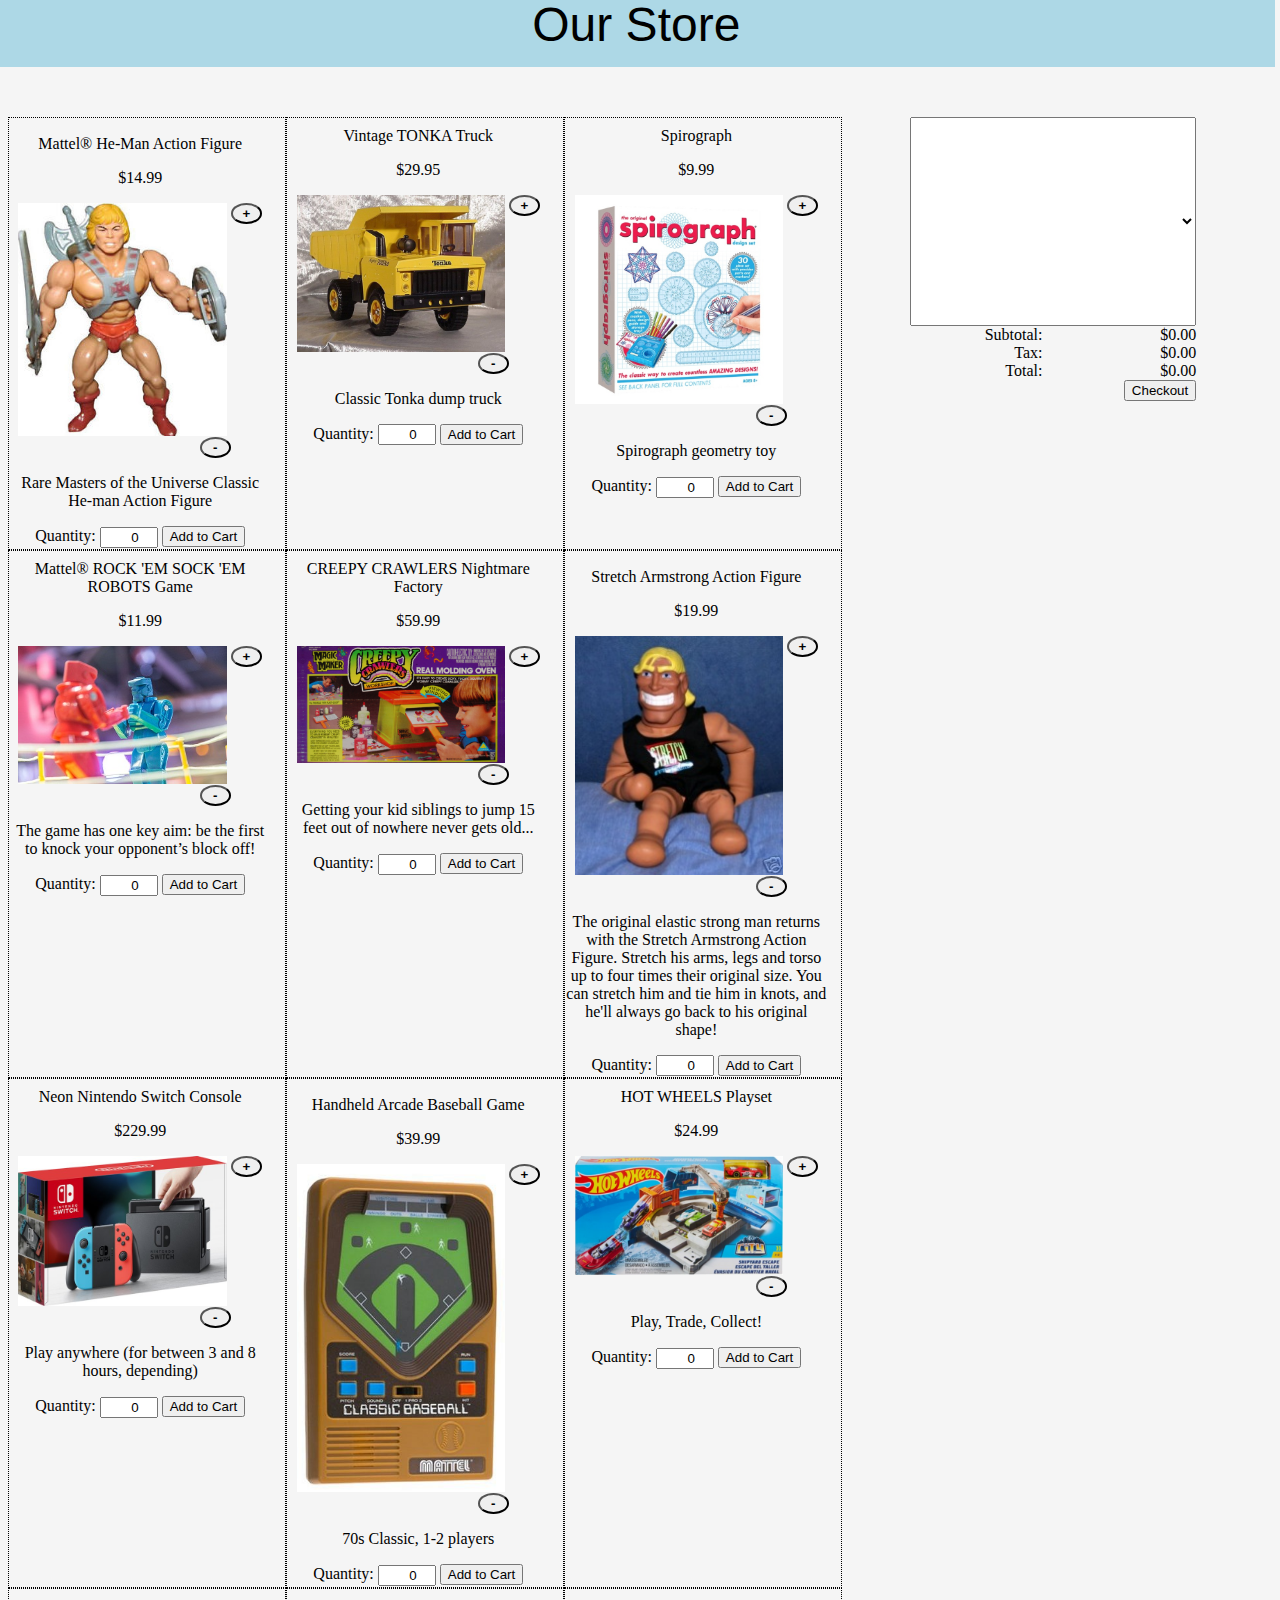
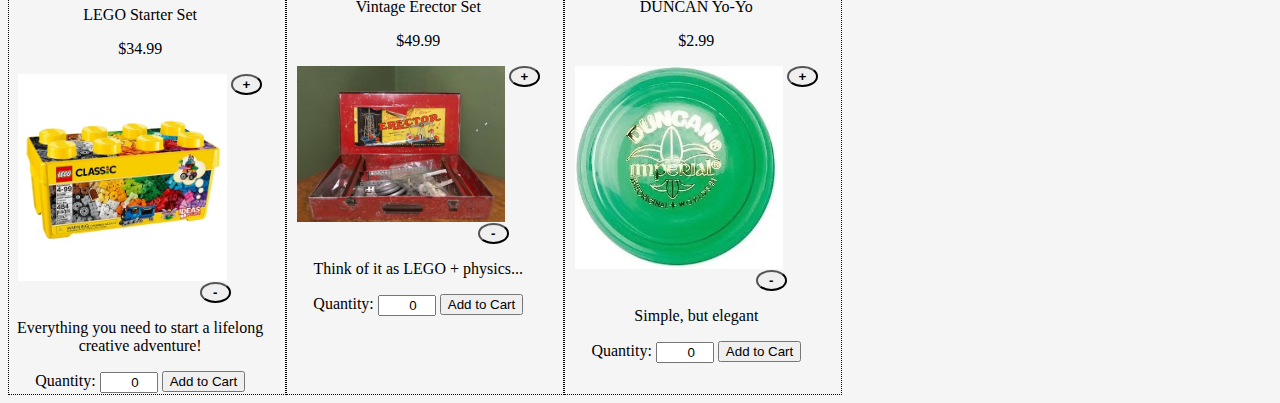
<file: items.html>
<!doctype html>
<html>
    <head>
        <title>Items</title>
        <script src="scripts/shoppingCartManager.js"></script>
        <script type= "text/javascript" src="lib/jquery-3.3.1.js"></script>
        <link href="styles/styles.css" rel='stylesheet'>
    </head>
    <body>
        <header id="items-header">
            <p>Our Store</p>          
        </header>
        <div class= "shopping-cart-area">
            <select readonly="true" id="shopping-cart-textbox" class="shopping-cart-textbox"></select>
            <div id= "shopping-cart-totals" class="shopping-cart-area">
                <p id= "subtotal-display-label" class="total-display-label">Subtotal: </p><p id = "subtotal-display-field"class="total-display-field">$0.00</p><br>
                <p id= "tax-display-label" class="total-display-label">Tax: </p><p id = "tax-display-field" class="total-display-field">$0.00</p><br>
                <p id ="grand-total-display-label" class="total-display-label">Total: </p><p id = "grand-total-display-field" class="total-display-field">$0.00</p><br>
                <button id="checkoutButton" onclick="DisplayCheckoutInfo()">Checkout</button>
            </div>
        </div>
        <table id= "product-table">
            <tr>
                <td>
                    <div data-role="store-item" class="store-item">
                        <div>
                            <p>Mattel&#0174; He-Man Action Figure</p>
                            <p>$14.99</p>
                            <img src= "images/he-man-action-figure.jpg" class="store-item-image" alt="Image of He-Man Action Figure" title= "Image of He-Man Action Figure">
                            <button class="qtyUpButton" onclick="IncrementQuantity(this)"><b>+</b></button>
                            <button class="qtyDownButton" onclick="DecrementQuantity(this)"><b>-</b></button>
                            <p id= "product-description">Rare Masters of the Universe Classic He-man Action Figure</p>
                            Quantity: <input type="number" min="0" id= "qtyInputField" class="qtyInputField" maxlength="4" value="0">
                            <button id="addToCartBtn" onclick="addProduct(this, {name: 'HE-MAN', description: 'Description',imageName: 'Image Name', quantity: 1,
                                price: 14.99, productSubtotal: 0.00})">Add to Cart
                        </div>
                    </div>
                </td>
                <td>
                    <div data-role="store-item" class="store-item">
                        <div>
                            <p>Vintage TONKA Truck</p>
                            <p>$29.95</p>
                            <img src= "images/vintage-tonka-truck.jpg" class="store-item-image" alt="Image of Tonka Truck" title= "Image of Tonka Truck">
                            <button class="qtyUpButton" onclick="IncrementQuantity(this)"><b>+</b></button>
                            <button class="qtyDownButton" onclick="DecrementQuantity(this)"><b>-</b></button>
                            <p id= "product-description">Classic Tonka dump truck</p>
                            Quantity: <input type="number" min="0" id= "qtyInputField" class="qtyInputField" maxlength="4" value="0">
                            <button id="addToCartBtn" onclick="addProduct(this, {name: 'TONKA', description: 'TONKA Truck',imageName: 'Image Name', quantity: 1,
                                price: 29.95, productSubtotal: 0.00})">Add to Cart
                        </div>
                    </div>
                </td>
                <td>
                    <div data-role="store-item" class="store-item">
                        <div>
                            <p>Spirograph</p>
                            <p>$9.99</p>
                            <img src= "images/spirograph.jpg" class="store-item-image" alt="Image of Spirograph geometry toy" title= "Image of Spirograph geometry toy">
                            <button class="qtyUpButton" onclick="IncrementQuantity(this)"><b>+</b></button>
                            <button class="qtyDownButton" onclick="DecrementQuantity(this)"><b>-</b></button>
                            <p id= "product-description">Spirograph geometry toy</p>
                            Quantity: <input type="number" min="0" id= "qtyInputField" class="qtyInputField" maxlength="4" value="0">
                            <button id="addToCartBtn" onclick="addProduct(this, {name: 'SPRGH', description: 'Description',imageName: 'Image Name', quantity: 1,
                                price: 9.99, productSubtotal: 0.00})">Add to Cart
                        </div>
                    </div>
                </td>
            </tr>
            <tr>
                <td>
                    <div data-role="store-item" class="store-item">
                        <div>
                            <p>Mattel&#0174; ROCK 'EM SOCK 'EM ROBOTS Game</p>
                            <p>$11.99</p>
                            <img src= "images/RockemSockemRobotsGame.jpg" class="store-item-image" title="Image of Rock 'em Sock 'em Robots game" alt="Image of Rock 'em Sock 'em Robots game">
                            <button id="qtyUpButon" class="qtyUpButton" onclick="IncrementQuantity(this)"><b>+</b></button>
                            <button id="qtyDownButton" class="qtyDownButton" onclick="DecrementQuantity(this)"><b>-</b></button>
                            <p id= "product-description">The game has one key aim: be the first to knock your opponent’s block off!</p>
                            Quantity: <input type="number" min="0" id="qtyInputField" class="qtyInputField" maxlength="4" value="0">
                            <button id="addToCartBtn" onclick="addProduct(this, {name: 'ROBOTS', description: 'Description',imageName: 'Image Name', quantity: 1,
                                price: 11.99, productSubtotal: 0.00})">Add to Cart
                            </button>
                        </div>
                    </div>
                </td>
                <td>
                    <div data-role="store-item" class="store-item">
                        <div>
                            <p>CREEPY CRAWLERS Nightmare Factory</p>
                            <p>$59.99</p>
                            <img src= "images/creepycrawlers.jpg" class="store-item-image" title="Image of Creepy Crawlers" alt="Image of Creepy Crawlers">
                            <button id="qtyUpButon" class="qtyUpButton" onclick="IncrementQuantity(this)"><b>+</b></button>
                            <button id="qtyDownButton" class="qtyDownButton" onclick="DecrementQuantity(this)"><b>-</b></button>
                            <p id= "product-description">Getting your kid siblings to jump 15 feet out of nowhere never gets old...</p>
                            Quantity: <input type="number" min="0" id="qtyInputField" class="qtyInputField" maxlength="4" value="0">
                            <button id="addToCartBtn" onclick="addProduct(this, {name: 'CRPY', description: 'Description',imageName: 'Image Name', quantity: 1,
                                price: 59.99, productSubtotal: 0.00})">Add to Cart
                            </button>
                        </div>
                    </div>                    
                </td>
                <td>
                    <div data-role="store-item" class="store-item">
                        <div>
                            <p>Stretch Armstrong Action Figure</p>
                            <p>$19.99</p>
                            <img src= "images/stretch-armstrong-toy.jpg" class="store-item-image" title="Image of Stretch Armstrong action figure" alt="Image of Stretch Armstrong Action Figure">
                            <button id="qtyUpButon" class="qtyUpButton" onclick="IncrementQuantity(this)"><b>+</b></button>
                            <button id="qtyDownButton" class="qtyDownButton" onclick="DecrementQuantity(this)"><b>-</b></button>
                            <p id= "product-description">The original elastic strong man returns with the Stretch Armstrong Action Figure. Stretch his arms, legs and torso up to four times their original size. You can stretch him and tie him in knots, and he'll always go back to his original shape!</p>
                            Quantity: <input type="number" min="0" id="qtyInputField" class="qtyInputField" maxlength="4" value="0">
                            <button id="addToCartBtn" onclick="addProduct(this, {name: 'STRETCH', description: 'Description',imageName: 'Image Name', quantity: 1,
                                price: 19.99, productSubtotal: 0.00})">Add to Cart
                            </button>
                        </div>
                    </div>                       
                </td>
            </tr>
            <tr>
                <td>
                    <div data-role="store-item" class="store-item">
                        <div>
                            <p>Neon Nintendo Switch Console</p>
                            <p>$229.99</p>
                            <img src= "images/nintendo-switch.jpg" class="store-item-image" title="Image of Nintendo Switch console" alt="Image of Nintendo Switch console">
                            <button id="qtyUpButon" class="qtyUpButton" onclick="IncrementQuantity(this)"><b>+</b></button>
                            <button id="qtyDownButton" class="qtyDownButton" onclick="DecrementQuantity(this)"><b>-</b></button>
                            <p id= "product-description">Play anywhere (for between 3 and 8 hours, depending)</p>
                            Quantity: <input type="number" min="0" id="qtyInputField" class="qtyInputField" maxlength="4" value="0">
                            <button id="addToCartBtn" onclick="addProduct(this, {name: 'SWITCH', description: 'Description',imageName: 'Image Name', quantity: 1,
                                price: 229.99, productSubtotal: 0.00})">Add to Cart
                            </button>
                        </div>
                    </div>                      
                </td>
                <td>
                    <div data-role="store-item" class="store-item">
                        <div>
                            <p>Handheld Arcade Baseball Game</p>
                            <p>$39.99</p>
                            <img src= "images/arcade-baseball.jpg" class="store-item-image" title="Image of Arcade Baseball" alt="Image of Arcade Baseball">
                            <button id="qtyUpButon" class="qtyUpButton" onclick="IncrementQuantity(this)"><b>+</b></button>
                            <button id="qtyDownButton" class="qtyDownButton" onclick="DecrementQuantity(this)"><b>-</b></button>
                            <p id= "product-description">70s Classic, 1-2 players</p>
                            Quantity: <input type="number" min="0" id="qtyInputField" class="qtyInputField" maxlength="4" value="0">
                            <button id="addToCartBtn" onclick="addProduct(this, {name: 'BASE', description: 'Description',imageName: 'Image Name', quantity: 1,
                                price: 39.99, productSubtotal: 0.00})">Add to Cart
                            </button>
                        </div>
                    </div>                       
                </td>
                <td>
                    <div data-role="store-item" class="store-item">
                        <div>
                            <p>HOT WHEELS Playset</p>
                            <p>$24.99</p>
                            <img src= "images/hot-wheels.jpg" class="store-item-image" title="Image of Hot Wheels playset" alt="Image of Hot Wheels playset">
                            <button id="qtyUpButon" class="qtyUpButton" onclick="IncrementQuantity(this)"><b>+</b></button>
                            <button id="qtyDownButton" class="qtyDownButton" onclick="DecrementQuantity(this)"><b>-</b></button>
                            <p id= "product-description">Play, Trade, Collect!</p>
                            Quantity: <input type="number" min="0" id="qtyInputField" class="qtyInputField" maxlength="4" value="0">
                            <button id="addToCartBtn" onclick="addProduct(this, {name: 'HTWHLS', description: 'Description',imageName: 'Image Name', quantity: 1,
                                price: 24.99, productSubtotal: 0.00})">Add to Cart
                            </button>
                        </div>
                    </div>                       
                </td>
            </tr>
            <tr>
                <td>
                    <div data-role="store-item" class="store-item">
                        <div>
                            <p>LEGO Starter Set</p>
                            <p>$34.99</p>
                            <img src= "images/lego-starter-set.jpg" class="store-item-image" title="Image of LEGO Starter Set" alt="Image of LEGO Starter Set">
                            <button id="qtyUpButon" class="qtyUpButton" onclick="IncrementQuantity(this)"><b>+</b></button>
                            <button id="qtyDownButton" class="qtyDownButton" onclick="DecrementQuantity(this)"><b>-</b></button>
                            <p id= "product-description">Everything you need to start a lifelong creative adventure!</p>
                            Quantity: <input type="number" min="0" id="qtyInputField" class="qtyInputField" maxlength="4" value="0">
                            <button id="addToCartBtn" onclick="addProduct(this, {name: 'LEGO', description: 'Description',imageName: 'Image Name', quantity: 1,
                                price: 34.99, productSubtotal: 0.00})">Add to Cart
                            </button>
                        </div>
                    </div>  
                </td>
                <td>
                    <div data-role="store-item" class="store-item">
                        <div>
                            <p>Vintage Erector Set</p>
                            <p>$49.99</p>
                            <img src= "images/vintage-erector-set.jpg" class="store-item-image" title="Image of Starter Erector Set" alt="Image of Starter Erector Set">
                            <button id="qtyUpButon" class="qtyUpButton" onclick="IncrementQuantity(this)"><b>+</b></button>
                            <button id="qtyDownButton" class="qtyDownButton" onclick="DecrementQuantity(this)"><b>-</b></button>
                            <p id= "product-description">Think of it as LEGO + physics...</p>
                            Quantity: <input type="number" min="0" id="qtyInputField" class="qtyInputField" maxlength="4" value="0">
                            <button id="addToCartBtn" onclick="addProduct(this, {name: 'ERCTR', description: 'Description',imageName: 'Image Name', quantity: 1,
                                price: 49.99, productSubtotal: 0.00})">Add to Cart
                            </button>
                        </div>
                    </div>  
                </td>
                <td>
                    <div data-role="store-item" class="store-item">
                        <div>
                            <p>DUNCAN Yo-Yo</p>
                            <p>$2.99</p>
                            <img src= "images/duncan-yo-yo.jpg" class="store-item-image" title="Image of Duncan Yo-Yo" alt="Image of Duncan Yo-Yo">
                            <button id="qtyUpButon" class="qtyUpButton" onclick="IncrementQuantity(this)"><b>+</b></button>
                            <button id="qtyDownButton" class="qtyDownButton" onclick="DecrementQuantity(this)"><b>-</b></button>
                            <p id= "product-description">Simple, but elegant</p>
                            Quantity: <input type="number" min="0" id="qtyInputField" class="qtyInputField" maxlength="4" value="0">
                            <button id="addToCartBtn" onclick="addProduct(this, {name: 'DNCYOYO', description: 'Description',imageName: 'Image Name', quantity: 1,
                                price: 2.99, productSubtotal: 0.00})">Add to Cart
                            </button>
                        </div>
                    </div>                      
                </td>
            </tr>
        </table>
    </body>
</html>
</file>
<file: styles/styles.css>
#items-header {
    width: 101%;
    height: 70px;
    background-color: lightblue;
    vertical-align: 70%;
    text-align: center;
    font-size: 48px;
    font-family: sans-serif;
    margin:-4% -50px 50px -10px;
}

.qtyUpButton{
    width: 12%;
    height: 12%;
    border-radius: 50%;
    vertical-align: top;
}

.qtyDownButton{
    width: 12%;
    height: 12%;
    border-radius: 50%;
    margin: -30px 0px 0px 150px;
    vertical-align: bottom;
}

.qtyInputField{
    text-align: right;
    width: 50px;
    vertical-align: middle;
}

.shopping-cart-area{
    display: block;
    float: right;
    width: 25%;
    height: 10%;
    padding-bottom: 10%;
    padding-right: 6%;
}

.shopping-cart-textbox {
    float: right;
    direction: ltr;
    width: 25%;
    height: 30%;
    padding-bottom: 60%;
    padding-right: 90%;
}


#shopping-cart-totals {
    text-align: right;
    width: 120%;
    padding-bottom: 30%;
    padding-right: 0%;
}

.total-display-label{
    display: inline;
    padding-left: 0%;
    justify-content: left;
}

.total-display-field {
    padding-left: 30%;
    display: inline;
    text-align: right;
}

.store-item{
    width: 95%;
    height: 100%;
    padding-right: 0%;
}

.store-item-image{
    width: 80%;
    height: 80%;
    transition: transform 0.3s;
}

.store-item-image:hover{
    transform: scale(1.15);
}

.store-item-buttons{
    margin: 0px 0px 0px 0px;
    padding: 0px 0px 0px 0px;
    display: block
}

#product-table{
    width: 66%;
    height: 70%;
    border-spacing: 0px;
}

body{
    background-color: whitesmoke;
}

td {
    width: 20%;
    height: 10%;
    border: 0.1px dotted black;
    text-align: center;
}
</file>
